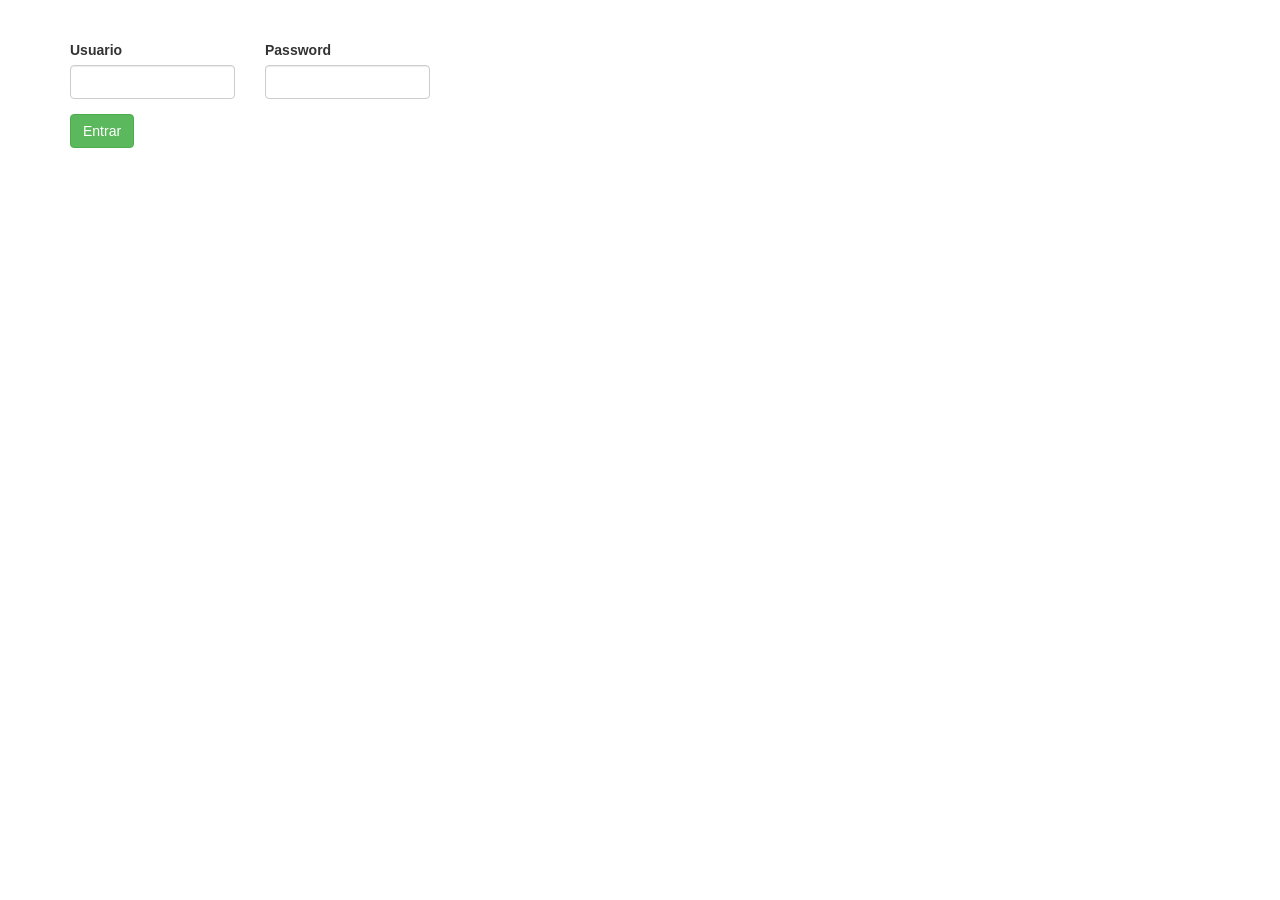
<file: Vanilla JS/index.html>
<!DOCTYPE html>
<html lang="es">
  <head>

    <meta charset="utf-8">
    <meta name="viewport" content="width=device-width, initial-scale=1.0">
    <link rel="stylesheet" href="css/bootstrap.min.css">

    <!-- <link rel="stylesheet" href="css/estilos.css" /> -->

    <!-- 
    Investigar esto: Es usar un CDN de Babel
    <script src="https://cdnjs.cloudflare.com/ajax/libs/babel-core/5.8.23/browser.min.js"></script> 
    https://stackoverflow.com/questions/44490627/how-to-do-import-export-a-class-in-vanilla-javascript-js
    -->

    <!-- <script type="module" src="main.js"></script> -->
    
    <script type="module">

      import * as funcionesGenericas from './modules/funcionesGenericas.js';
      import * as config from './modules/configuracionesProyecto.js';

      var url = config.configuracionesProyecto.rutaWebApi; 
      
      const realizarLogin = (evento) => 
      {
        evento.preventDefault();
        funcionesGenericas.mostrarLoadingSpinner()
        
        var form = new FormData(evento.target);
        var username = form.get("username");
        var password = form.get("password");
        
        if (username == "") {  return alert("Es necesario colocar el username");  }
        if (password == "") {  return alert("Es necesario colocar el password");  }
        
        fetch(url + "/login", {
          method: "POST",
          headers: {"Accept": "application/json", "Content-Type": "application/json"},
          body: JSON.stringify({"username": username, "password": password})
        })
        .then(response => 
        {
          if(response.ok) 
          {
            response.json().then(data => {
              //console.log(data);
              localStorage.setItem("token_app_apuntes", data.token);	
              window.location.href = "apuntesTema/";  
            });
          } 
          else {
            response.text().then(textoError => alert(textoError));
          }
        })
        .catch(error => {
          alert(JSON.stringify(error));
        })
        .finally(c=> {
          funcionesGenericas.ocultarLoadingSpinner();
        });
        
      };

      window.realizarLogin = realizarLogin;  // Hace disponible la funcion en el html
      
    </script>

  </head>
  <body>
      
    <div style="display: none" id="loading-spinner"></div> <!-- Imagen de carga de datos -->

    <div class="container theme-showcase" role="main">

      <form method="POST" enctype="multipart/form-data" onsubmit="realizarLogin(event)">
    
        <br/><br/>
    
        <div class="row"> 
          <div class="col-md-2"> 
            <div class="form-group"> 
    
              <label class="control-label" for="username"> Usuario </label> 
              <input type="text" name="username" class="form-control" ngModel /> 
    
            </div> 
          </div> 
          <div class="col-md-2"> 
            <div class="form-group"> 
    
              <label class="control-label" for="password"> Password </label> 
              <input type="password" name="password" class="form-control" ngModel /> 
    
            </div> 
          </div> 
          <div class="col-md-12">
            <div class="form-group">   
              <button type="submit" class="btn btn-success "> Entrar </button>
            </div>
          </div>
        </div> 
    
      </form>
    
    </div>

  </body>
</html>
</file>
<file: Vanilla JS/css/estilos.css>
/* Imagen de carga de datos */

#loading-spinner {
  position: absolute;					top: 50%;						left: 50%;								margin-top: -50px;
  margin-left: -50px;					border: 16px solid #f3f3f3; 	border-top: 16px solid #3498db; 		border-radius: 50%;
  width: 120px;						height: 120px;					animation: spin 2s linear infinite;
  z-index: 5000;
}
@keyframes spin { 0% { transform: rotate(0deg); } 100% { transform: rotate(360deg); } }
</file>
